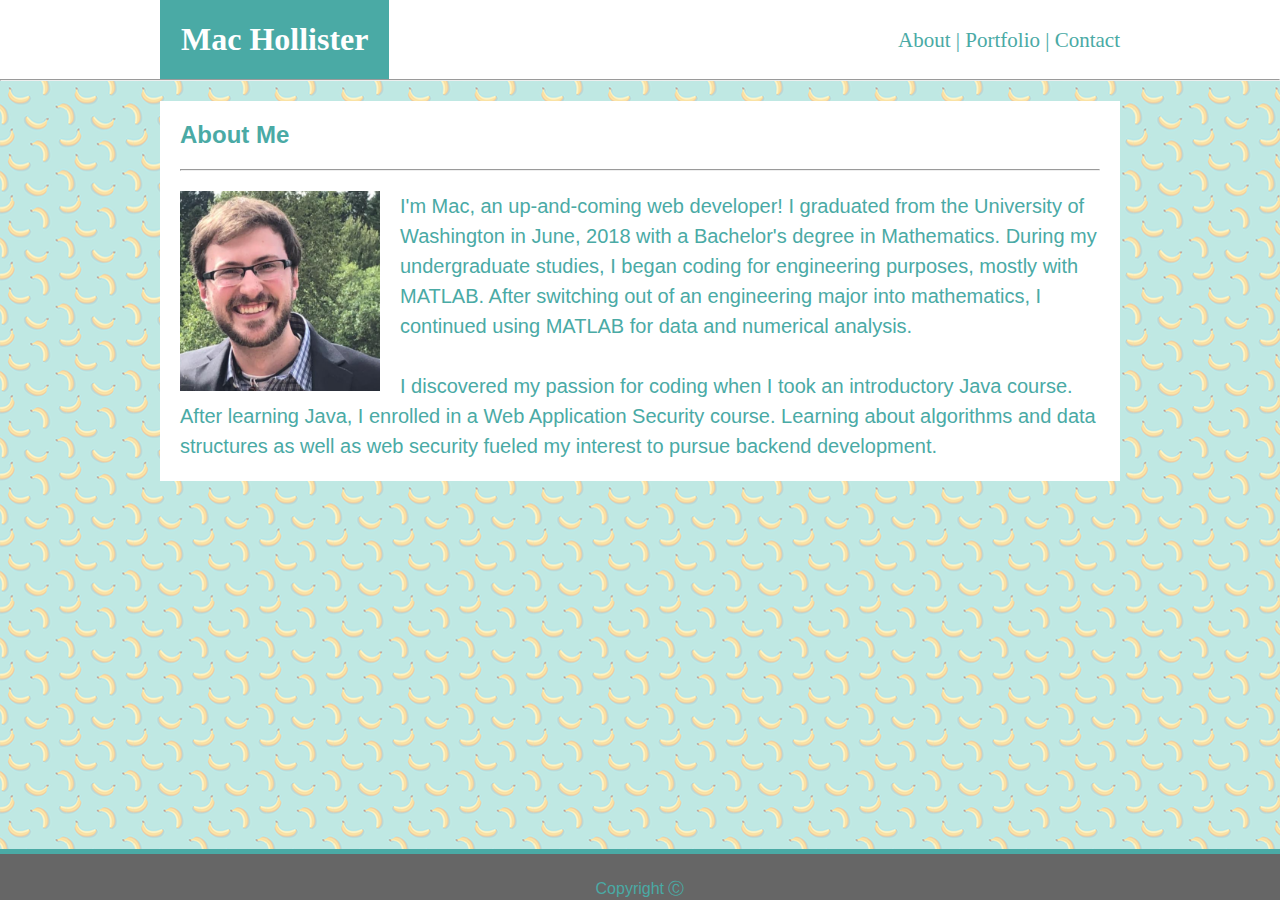
<file: index.html>
<!doctype html>
<html>

<head>
    <link rel="stylesheet" type="text/css" href="assets/css/style.css">
</head>

<body>
    <div id="header_container">
        <header id="my_header">
            <h1 id="my_name">Mac Hollister</h1>
            <div id="header_links">
                <a href="index.html">About &#124;</a>
                <a href="portfolio.html">Portfolio &#124; </a>
                <a href="contact.html">Contact</a>
            </div>
        </header>
        <hr>
    </div>

    <div id="main_section">
        <h2>About Me</h2>
        <hr id="main_horizontal">
        <img src="assets/images/my_face.PNG" id="profile_picture">

        <p id="bio_text">
            I'm Mac, an up-and-coming web developer! I graduated from the University of Washington in June, 2018 with a
            Bachelor's degree in Mathematics. During my undergraduate studies, I began coding for engineering purposes,
            mostly with MATLAB. After switching out of an engineering major into mathematics, I continued using MATLAB
            for data and numerical analysis.<br><br>
            I discovered my passion for coding when I took an introductory Java course. After learning Java, I enrolled
            in a Web Application Security course. Learning about algorithms and data structures as well as web security
            fueled my interest to pursue backend development.
        </p>
    </div>

    <div id="footer_container">
        <footer>
            Copyright &#9400;
        </footer>
    </div>
</body>

</html>
</file>
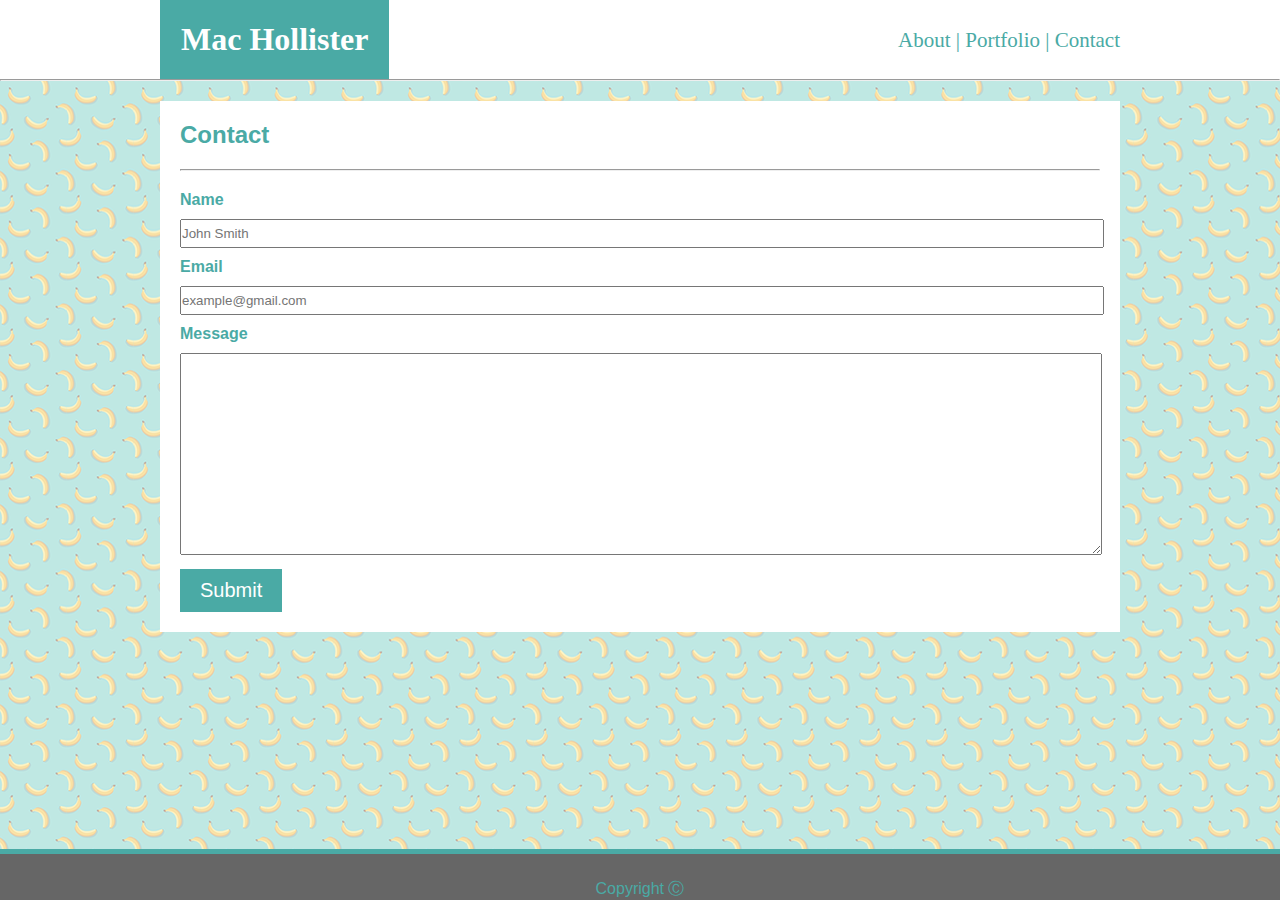
<file: contact.html>
<!doctype html>
<html>
    <head>
        <link rel="stylesheet" type="text/css" href="assets/css/style.css">
    </head>

    <body>
        <div id="header_container">
            <header id="my_header">
                <h1 id="my_name">Mac Hollister</h1>
                <div id="header_links">
                    <a href="index.html">About &#124;</a>
                    <a href="portfolio.html">Portfolio &#124; </a>
                    <a href="contact.html">Contact</a>
                </div>
            </header>
            <hr>
        </div>

        <div id="main_section">
            <h2>Contact</h1>
            <hr id="main_horizontal">
            <form>
                Name<br>
                <input type="text" name="Name" placeholder="John Smith" class="small_input">
                <br>
                Email<br>
                <input type="text" name="Email" placeholder="example@gmail.com" class="small_input">
                <br>
                Message<br>
                <textarea type="text" name="Message" id="Message"></textarea>
                <br>
                <input type="submit" value="Submit" id="submit_button" onclick='alert("Go away. I don&#39;t wanna talk to you.")'>
            </form>
        </div>

        <div id="footer_container">
            <footer>
                Copyright &#9400;
            </footer>
        </div>
    </body>


</html>
</file>
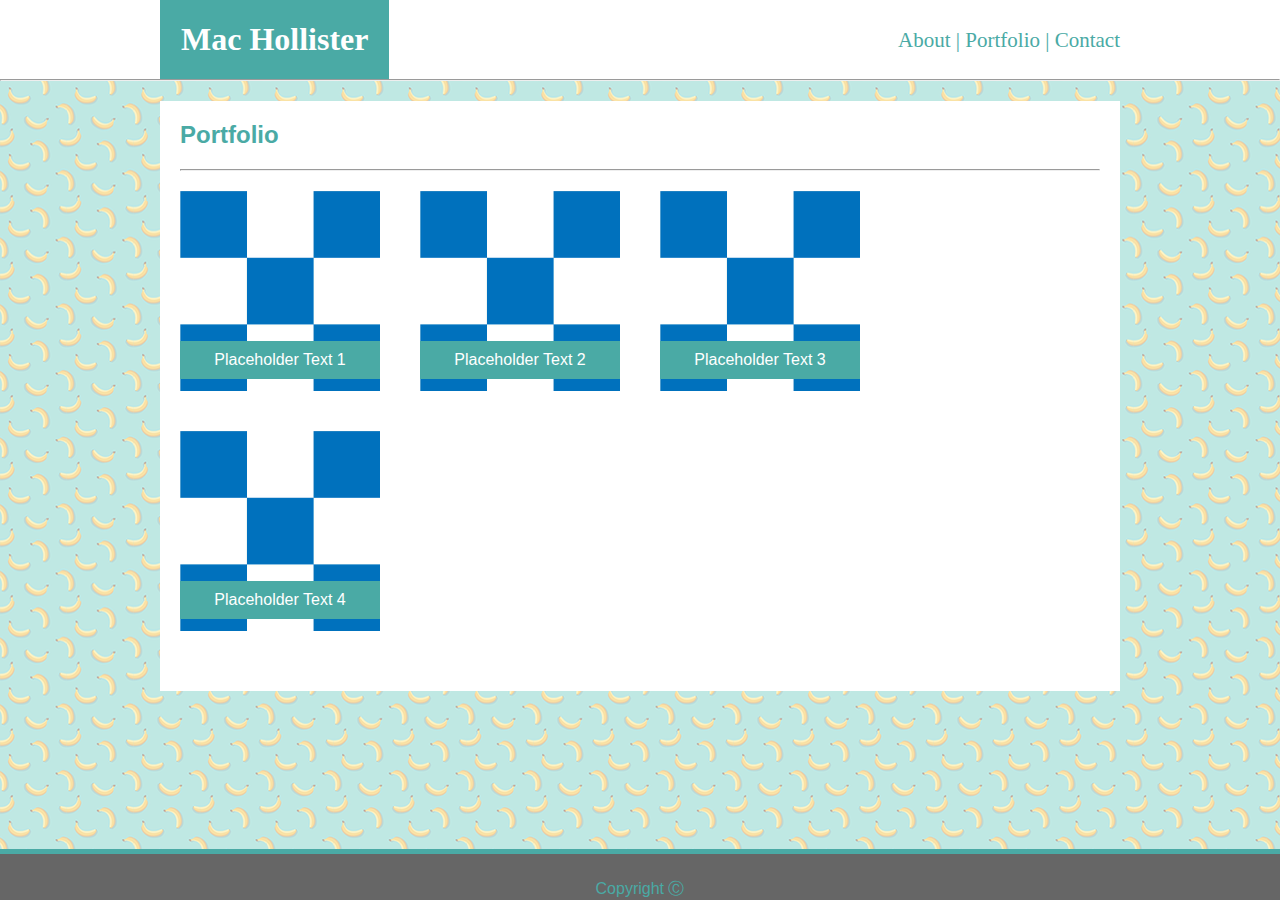
<file: portfolio.html>
<!doctype html>
<html>
    <head>
        <link rel="stylesheet" type="text/css" href="assets/css/style.css">
    </head>

    <body>
        <div id="header_container">
            <header id="my_header">
                <h1 id="my_name">Mac Hollister</h1>
                <div id="header_links">
                    <a href="index.html">About &#124;</a>
                    <a href="portfolio.html">Portfolio &#124; </a>
                    <a href="contact.html">Contact</a>
                </div>
            </header>
            <hr>
        </div>

        <div id="main_section">
            <h2>Portfolio</h1>
            <hr id="main_horizontal">

            <div class="portfolio_image_container">
                <img src="assets/images/placeholder.PNG" class="portfolio_image">
                <div class="portfolio_image_text">Placeholder Text 1</div>
            </div>

            <div class="portfolio_image_container">
                <img src="assets/images/placeholder.PNG" class="portfolio_image">
                <div class="portfolio_image_text">Placeholder Text 2</div>
            </div>

            <div class="portfolio_image_container">
                <img src="assets/images/placeholder.PNG" class="portfolio_image">
                <div class="portfolio_image_text">Placeholder Text 3</div>
            </div>
                
            <div class="portfolio_image_container">
                <img src="assets/images/placeholder.PNG" class="portfolio_image">
                <div class="portfolio_image_text">Placeholder Text 4</div>
            </div>                
        </div>

        <div id="footer_container">
            <footer>
                Copyright &#9400;
            </footer>
        </div>
    </body>


</html>
</file>
<file: assets/css/style.css>
* {
    margin: 0;
    padding: 0;
    color: #4aaaa5;
}

body {
    background-image: url("../images/bananas.png");
    font-family: 'Arial', 'Helvetica Neue', Helvetica, sans-serif;
}

header {
    width: 100%;
    background-color: white;
}

footer {
    text-align: center;
    background-color: #666666;
    padding-top: 25px;
}

#header_container {
    width: 100%;
    background-color: white;
    font-family: 'Georgia', Times, 'Times New Roman', serif;
}

#footer_container {
    width: 100%;
    background-color: #4aaaa5;
    position: fixed;
    bottom: 0;
    left: 0;
    padding-top: 5px;
}

#my_name {
    color: #fff;
    background-color: #4aaaa5;
    padding: 21px;
    display: inline-block;
}

#header_links {
    float: right;
    height: 21px;
    text-align: center;
    font-size: 21px;
    padding: 28px 0;
}

a {
    text-decoration: none;
}

#profile_picture {
    width: 200px;
    height: 200px;
    display: inline;
    float: left;
    padding-right: 20px;
}

#bio_text {
    font-size: 20px;
    line-height: 1.5;
}

header {
    width: 960px;
    margin: auto;
}

#main_section {
    width: 920px;
    margin: 20px auto;
    padding: 20px;
    background-color: white;
    overflow: hidden;
}

#main_horizontal {
    margin: 20px auto;
}

h2 {
    color: #4aaaa5;
}

.portfolio_image_container {
    position: relative;
    float: left;
    margin: 0 40px 40px 0;
}

.portfolio_image {
    width: 200px;
    height: 200px;
    display: inline;
    float: left;
}

.portfolio_image_text {
    position: absolute;
    text-align: center;
    left: 0;
    top: 150px;
    background-color: #4aaaa5;
    width: 200px;
    padding: 10px 0;
    color: white;
}

.small_input {
    width: 100%;
    margin: 10px 0;
    padding: 5px 0;
}

#Message {
    width: 100%;
    height: 200px;
    margin: 10px 0;
}

form {
    font-weight: bold;
}

#submit_button {
    background-color: #4aaaa5;
    color: white;
    border: 0;
    font-size: 20px;
    padding: 10px 20px;
}
</file>
